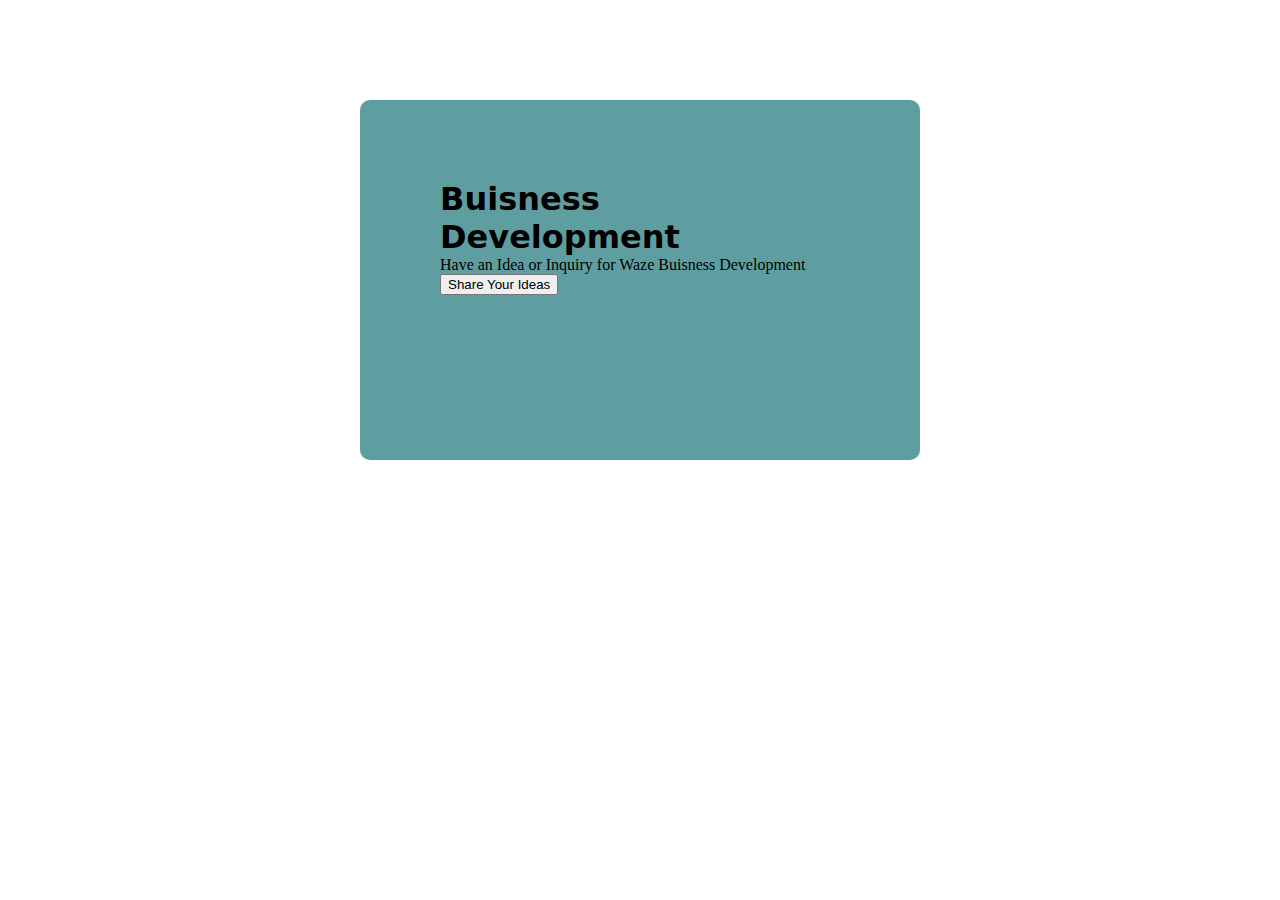
<file: frontend/buisnees-delopment-design/index.html>
<!DOCTYPE html>
<html lang="en">

<head>
    <meta charset="UTF-8">
    <meta name="viewport" content="width=device-width, initial-scale=1.0">
    <title>Buisness Development</title>
    <link rel="stylesheet" href="./style.css" />
</head>

<body>

    <div id="page">
        <div class="box">
            <div class="box-body">
                <h1 id="heading1">Buisness Development</h1>
                <p>Have an Idea or Inquiry for Waze Buisness Development</p>
                <button>Share Your Ideas</button>
            </div>
        </div>
    </div>

</body>

</html>
</file>
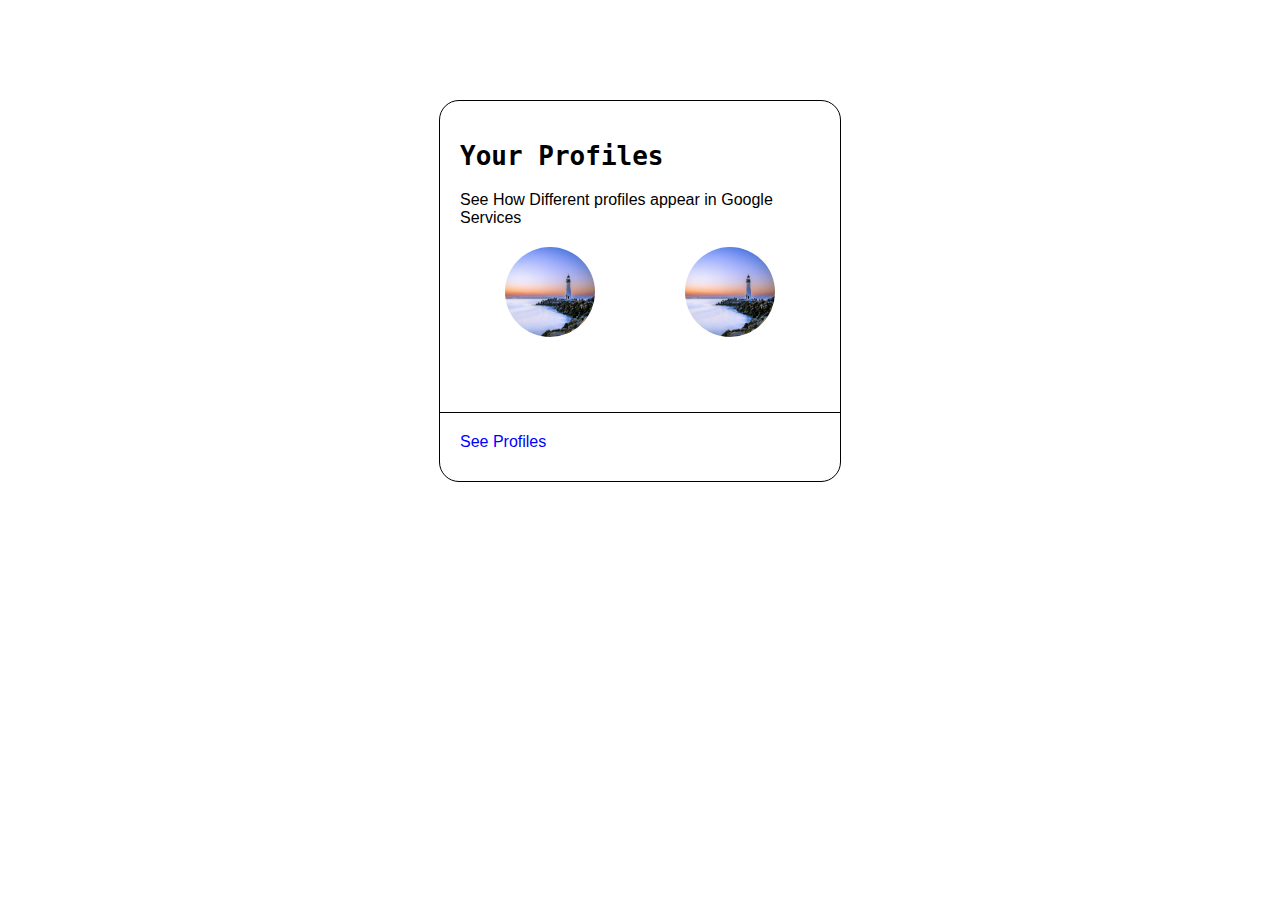
<file: frontend/profiles/index.html>
<!DOCTYPE html>
<html lang="en">

<head>
    <meta charset="UTF-8">
    <meta name="viewport" content="width=device-width, initial-scale=1.0">
    <title>Profiles</title>
    <link rel="stylesheet" href="./style.css" />
</head>

<body>
    <div id="container">
        <div id="profile-container">
            <h1>Your Profiles</h1>
            <p>See How Different profiles appear in Google Services</p>
            <div id="image-container">
                <img src="./images/beach-california-dawn-1532771.jpg" alt="light-house" />
                <img src="./images/beach-california-dawn-1532771.jpg" alt="light-house" />
            </div>
        </div>
        <div id="profile-link-container">
            <a href="">See Profiles</a>
        </div>
    </div>
</body>

</html>
</file>
<file: frontend/buisnees-delopment-design/style.css>
*{
    margin: 0;
}

.box {
    background-color:cadetblue;
    width: 400px;
    height: 200px;
    padding: 80px;
    margin: 100px auto;
    border-radius: 10px;    
}

.box-body {
    
}

.heading-container {
    padding-bottom: 10%;
    padding-top: 10%;
}

#heading1 {
    font-family: system-ui, -apple-system, BlinkMacSystemFont, 'Segoe UI', Roboto, Oxygen, Ubuntu, Cantarell, 'Open Sans', 'Helvetica Neue', sans-serif;
    font-weight: 600;
}
</file>
<file: frontend/profiles/style.css>
*{
    margin: 0;
}

#container {
    margin: 100px auto;
    height: 380px;
    width: 400px;
    border: 0.25px solid black;
    border-radius: 20px;
}

#profile-container {
    padding: 20px;
}

#profile-container h1 {
    margin: 20px 0px;
    font-family: monospace;
}

#profile-container p {
    margin: 20px 0px;
    font-family: Arial, Helvetica, sans-serif;
}

#image-container {
    margin: 20px 0px;
    display: flex;
    justify-content: space-around;
}

#image-container img {
    height: 90px;
    width: 90px;
    border-radius: 50%;
}

#profile-link-container {
    border-top: 0.25px solid black;
    margin: 35px 0px;
    padding: 20px;
}

#profile-link-container a {
    font-family: Arial, Helvetica, sans-serif;
    color: blue;
    text-decoration: none;
}
</file>
